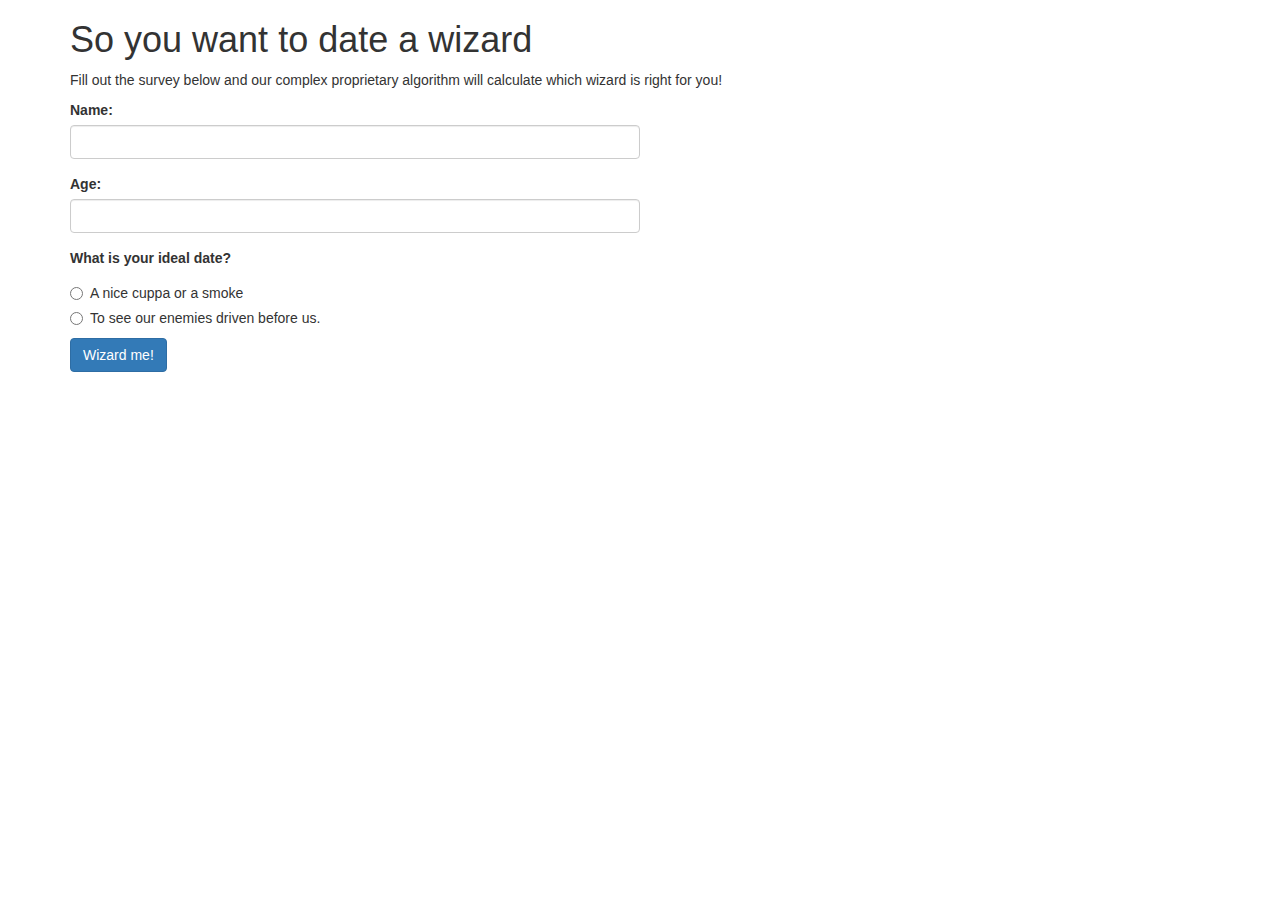
<file: index.html>
<!DOCTYPE html>
<html>
  <head>
    <meta charset="utf-8">
    <title>So you want to date a wizard</title>
    <link href="css/bootstrap.css" rel="stylesheet" type="text/css">
    <link href="css/styles.css" rel="stylesheet" type="text/css">
    <script src="js/jquery-3.1.0.js"></script>
    <script src="js/scripts.js"></script>
  </head>
  <body>
    <div class="container">
      <h1>So you want to date a wizard</h1>
      <p>Fill out the survey below and our complex proprietary algorithm will calculate which wizard is right for you!</p>
      <form>
        <div id="nameBox" class="form-group">
          <label for="nameInput">Name:</label>
          <input id="nameInput" class="form-control" type="text" aria-describedby="nameHelp">
          <span id="nameHelp" class="help-block"></span>
        </div>
        <div id="ageBox" class="form-group">
          <label for="ageInput">Age:</label>
          <input id="ageInput" class="form-control" type="number">
        </div>
        <label for="idealDate">What is your ideal date?</label>
        <div class="radio">
          <label>
            <input type="radio" name="idealDate" value="1" id="goodDate">
            A nice cuppa or a smoke
          </label>
        </div>
        <div class="radio">
          <label>
            <input type="radio" name="idealDate" value="2" id="evilDate">
            To see our enemies driven before us.
          </label>
        </div>

        <button type="submit" class="btn btn-primary">Wizard me!</button>
      </form>
    </div>
  </body>
</html>
</file>
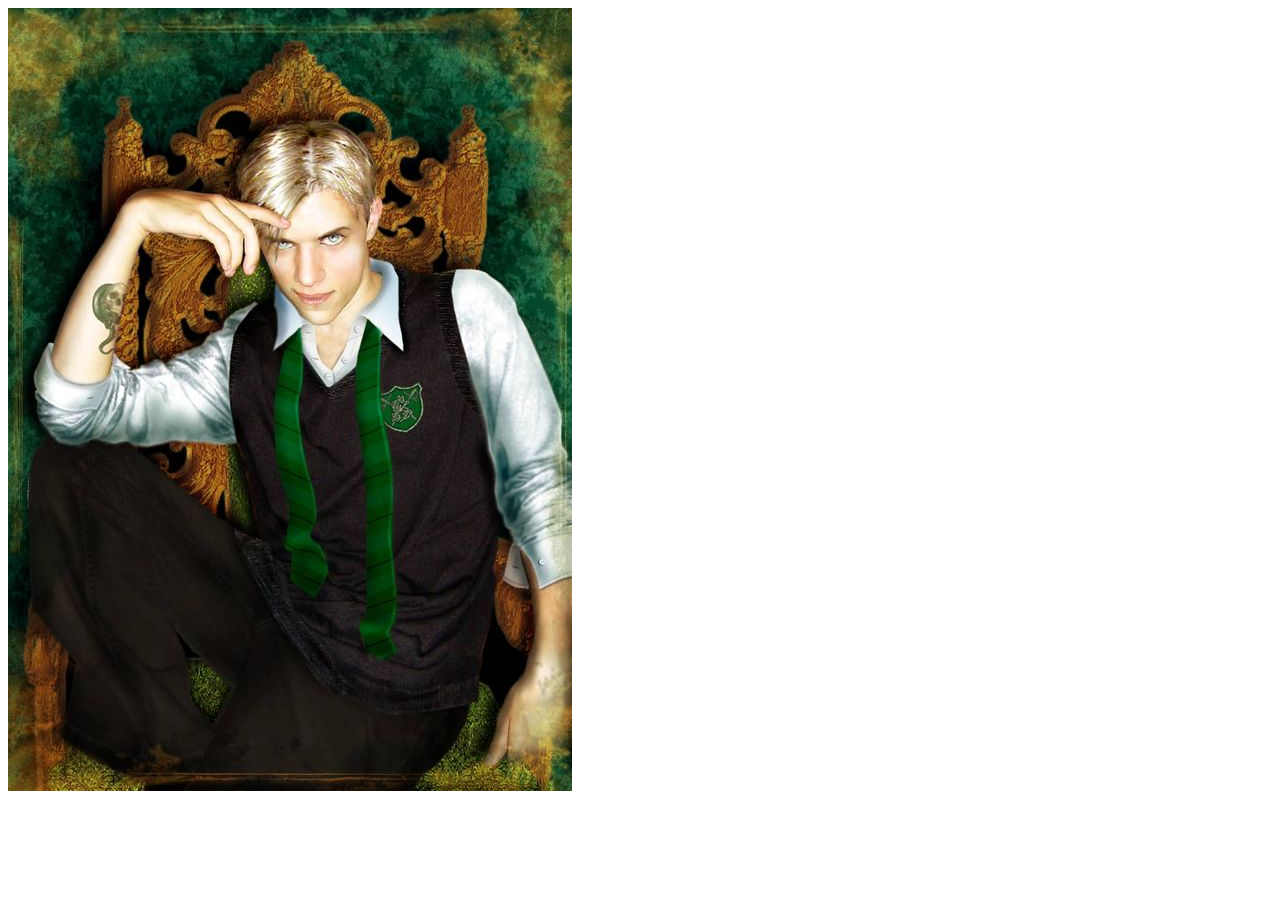
<file: draco.html>
<!DOCTYPE html>
<html>
  <head>
    <meta charset="utf-8">
    <title>Draco Malfoy</title>
  </head>
  <body>
    <img src="img/draco.jpg" alt="Supposed to be Draco, but in fact Sauron">
  </body>
</html>
</file>
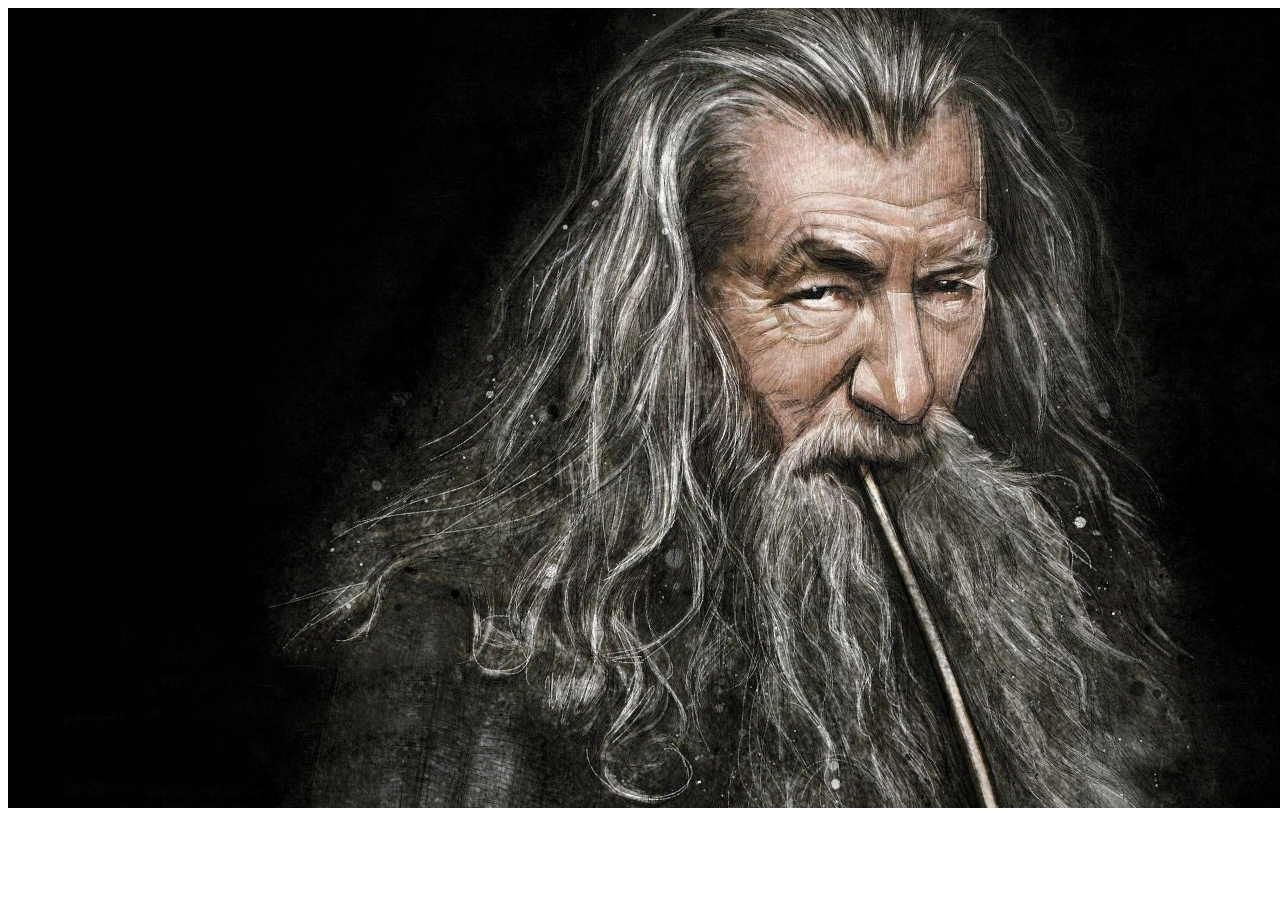
<file: gandalf.html>
<!DOCTYPE html>
<html>
  <head>
    <meta charset="utf-8">
    <title>Gandalf</title>
    <link href="css/styles.css" rel="stylesheet">
  </head>
  <body>
    <img src="img/gandalf.jpg" alt="gandalf">
  </body>
</html>
</file>
<file: css/styles.css>
form {
  width: 50%;
}

img {
 width: 100vw; 
}
</file>
